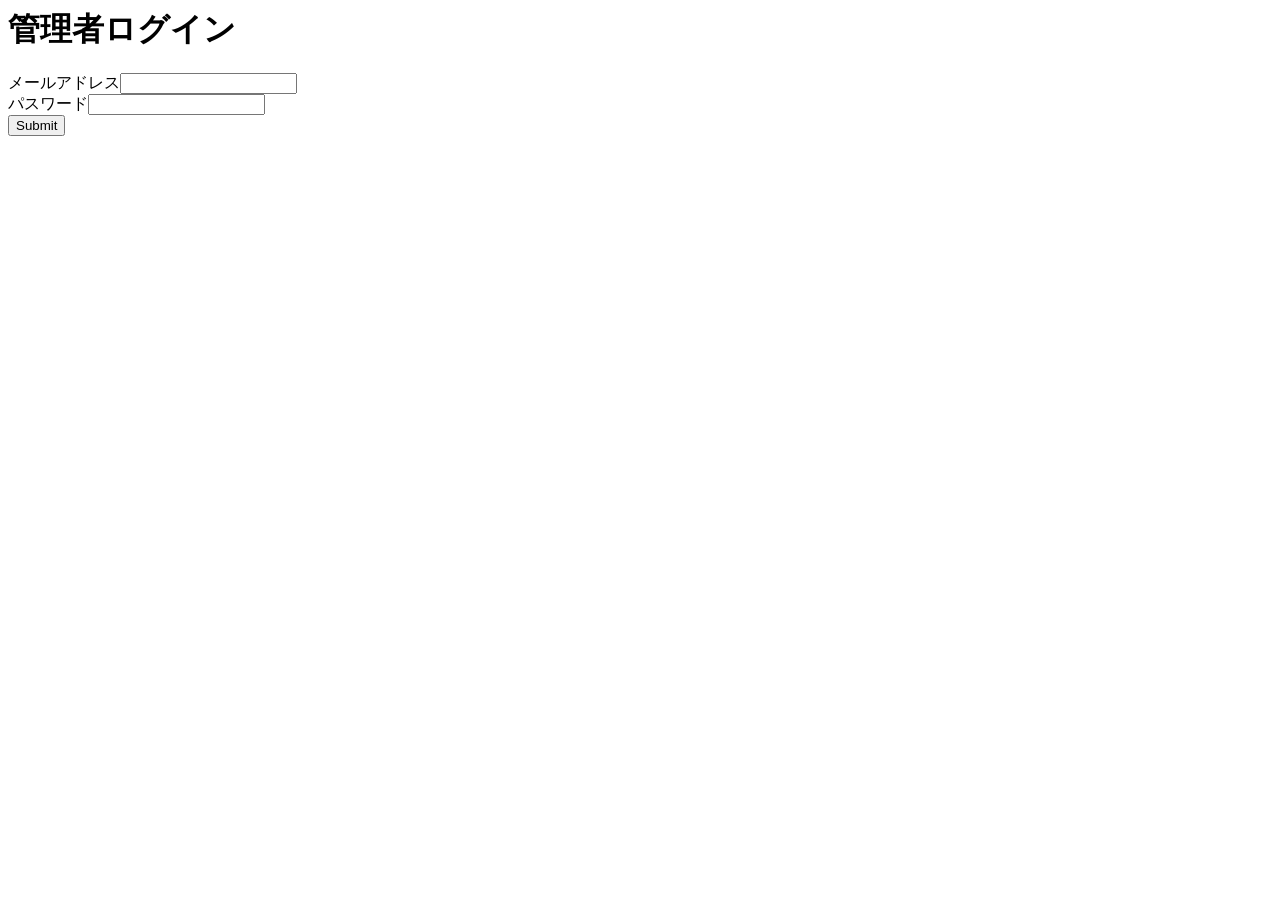
<file: login_manager.html>
<html>
    <head>
        <title>管理者ログイン</title>
    </head>
    <body>
        <h1>
            管理者ログイン
        </h1>
        <form action="login_manager.php" method="POST">
            <div>メールアドレス<input type="text" name="address"></div>
            <div>パスワード<input type="password" name="pass"></div>
            <div><input type="submit" name="Login"></div>
        </form>
    </body>
</html>
</file>
